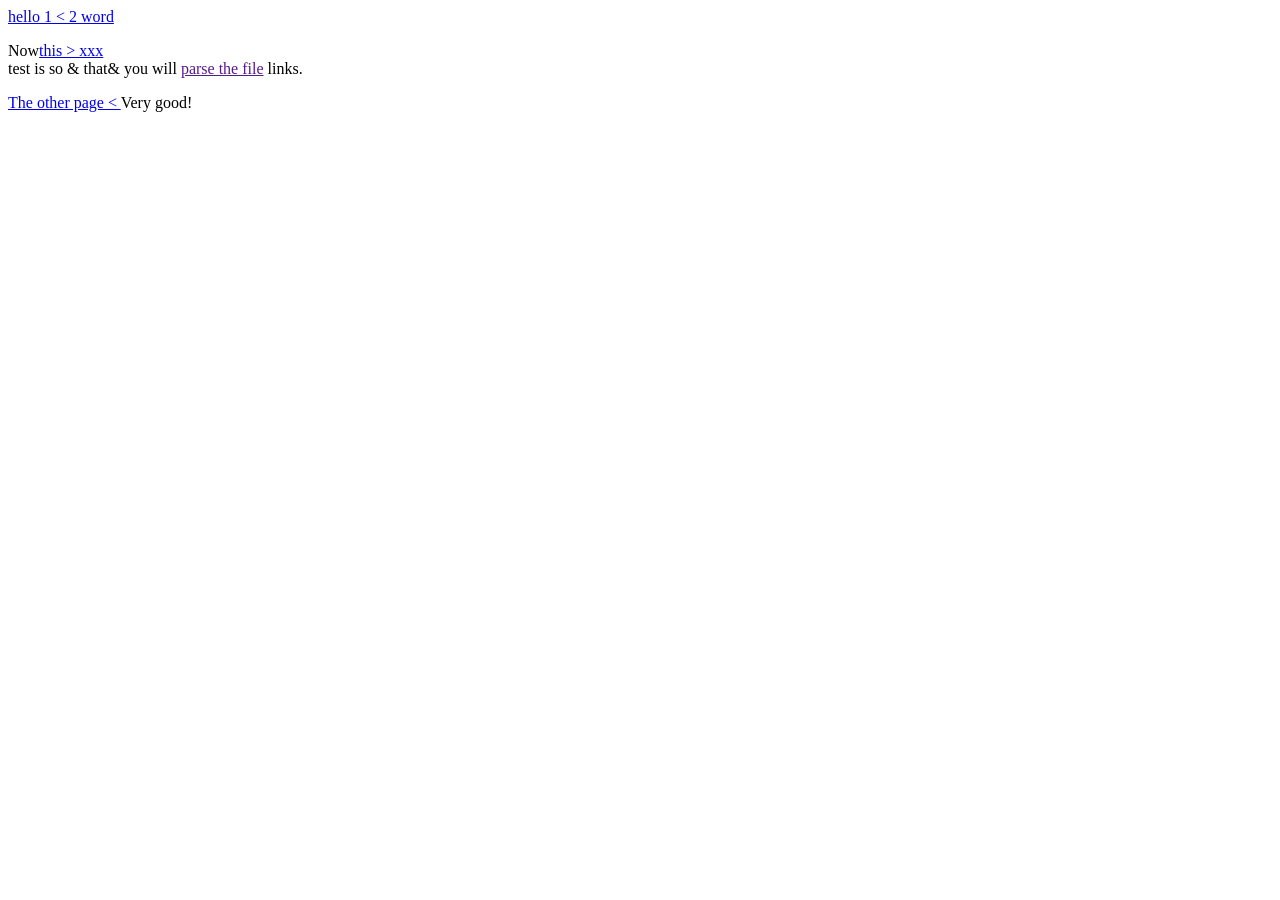
<file: cs240_C++_Projects/WebCrawler/test/file/index.html>
<HTML>
<title>"gOOgle com"</title>
<A HREF="sec.html"">
hello 1 &lt; 2 word </A>
<script>
cs240 c++ <b>programming</b> <a href="file:/users/ta/cs236ta/song/file/sec.html22222">
</script>
<BODY>
<p>Now<a href="./../../www.google.com/index.cfm#query">this > xxx</a><br>    test is so & that& <!-- Dragon --> you will <A href>parse the file</A> links. </p>
<a target="main" HreF="./sec.html#fragment">The other page < </a>
Very good!
</BODY>
</HTML>
<http>
</file>
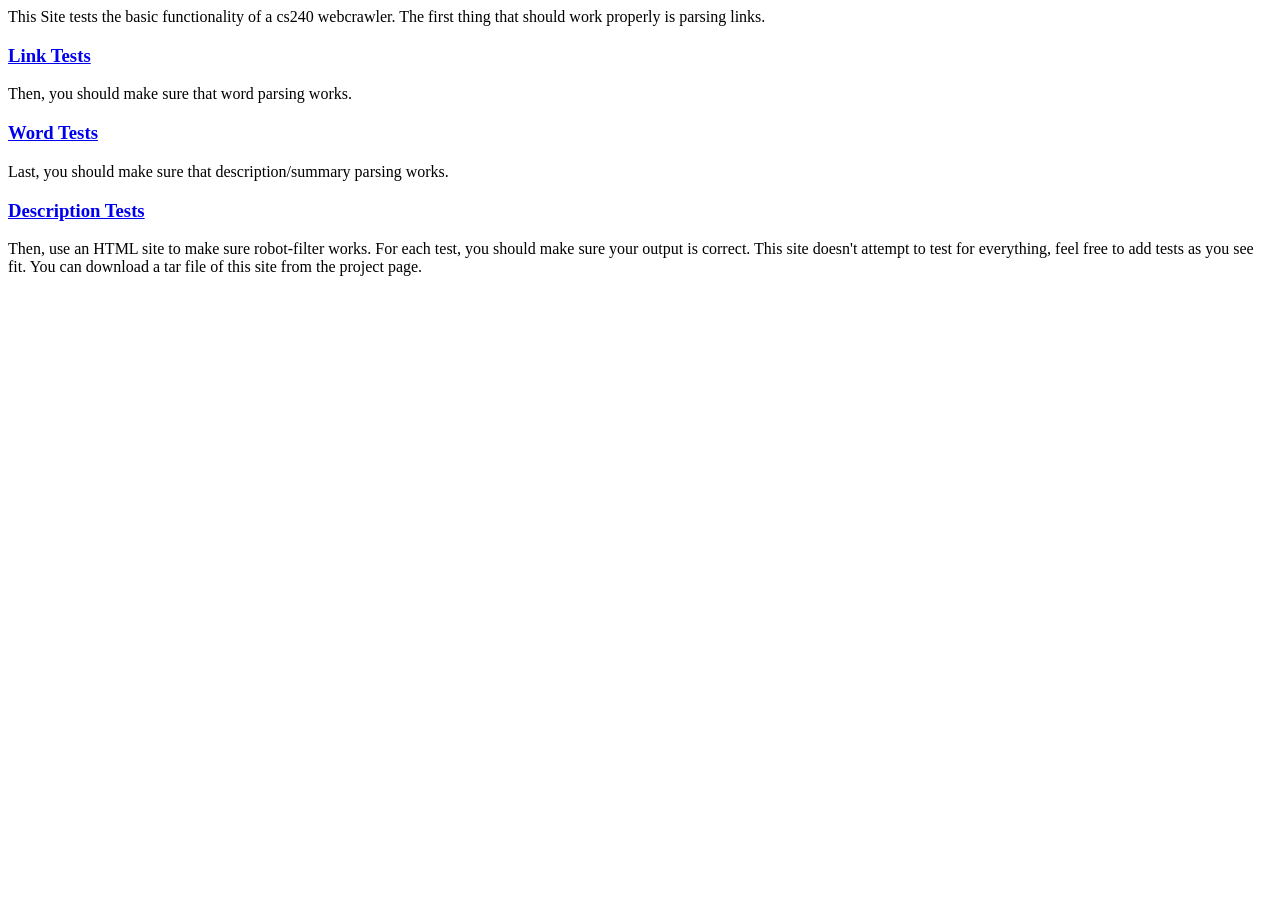
<file: cs240_C++_Projects/WebCrawler/test/file/student/index.html>
<HTML>
<HEAD>
	<TITLE>Start Page</TITLE>
</HEAD>
<BODY>
	This Site tests the basic functionality of a cs240 webcrawler.
	The first thing that should work properly is parsing links.
	<h3><a href="./linktests/index.html">Link Tests</a></h3>
	Then, you should make sure that word parsing works.
	<h3><a href="./wordtests/index.html">Word Tests</a></h3>
	Last, you should make sure that description/summary parsing works.
	<h3><a href="./descriptiontests/index.html">Description Tests</a></h3>
	Then, use an HTML site to make sure robot-filter works.
	For each test, you should make sure your output is correct.
	
	This site doesn't attempt to test for everything, feel free to
	add tests as you see fit. You can download a tar file of this site
	from the project page.
</BODY>
</HTML>
</file>
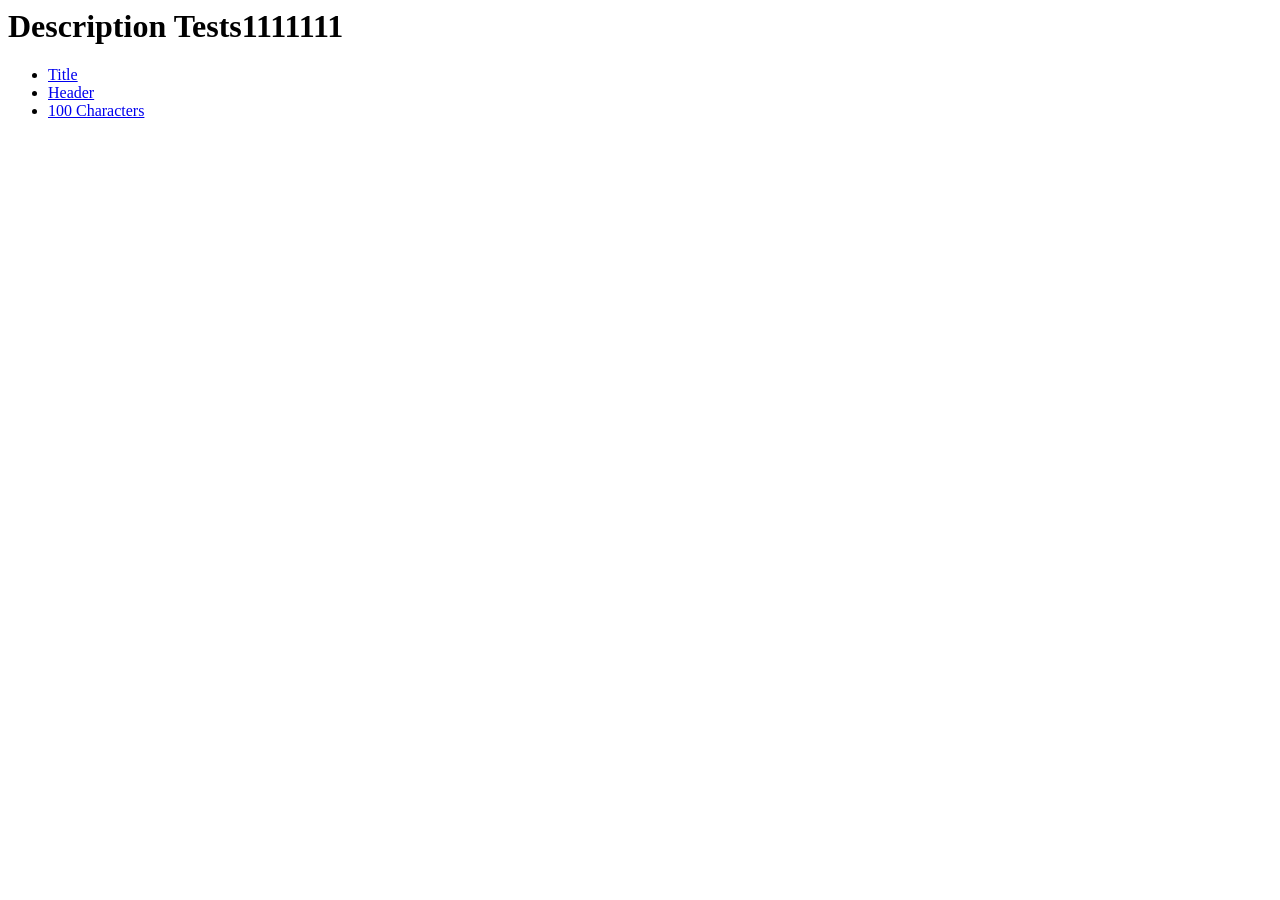
<file: cs240_C++_Projects/WebCrawler/test/file/student/descriptiontests/index.html>
<HTML>
<HEAD>
    <TITLE>Description Tests</TITLE>
</HEAD>
<BODY>
<h1>Description Tests1111111</h1>
<ul>
    <li><a href="title.html">Title</a></li>
    <li><a href="header.html">Header</a></li>
    <li><a href="characters.html">100 Characters</a></li>
</ul>
</BODY>
</HTML>
</file>
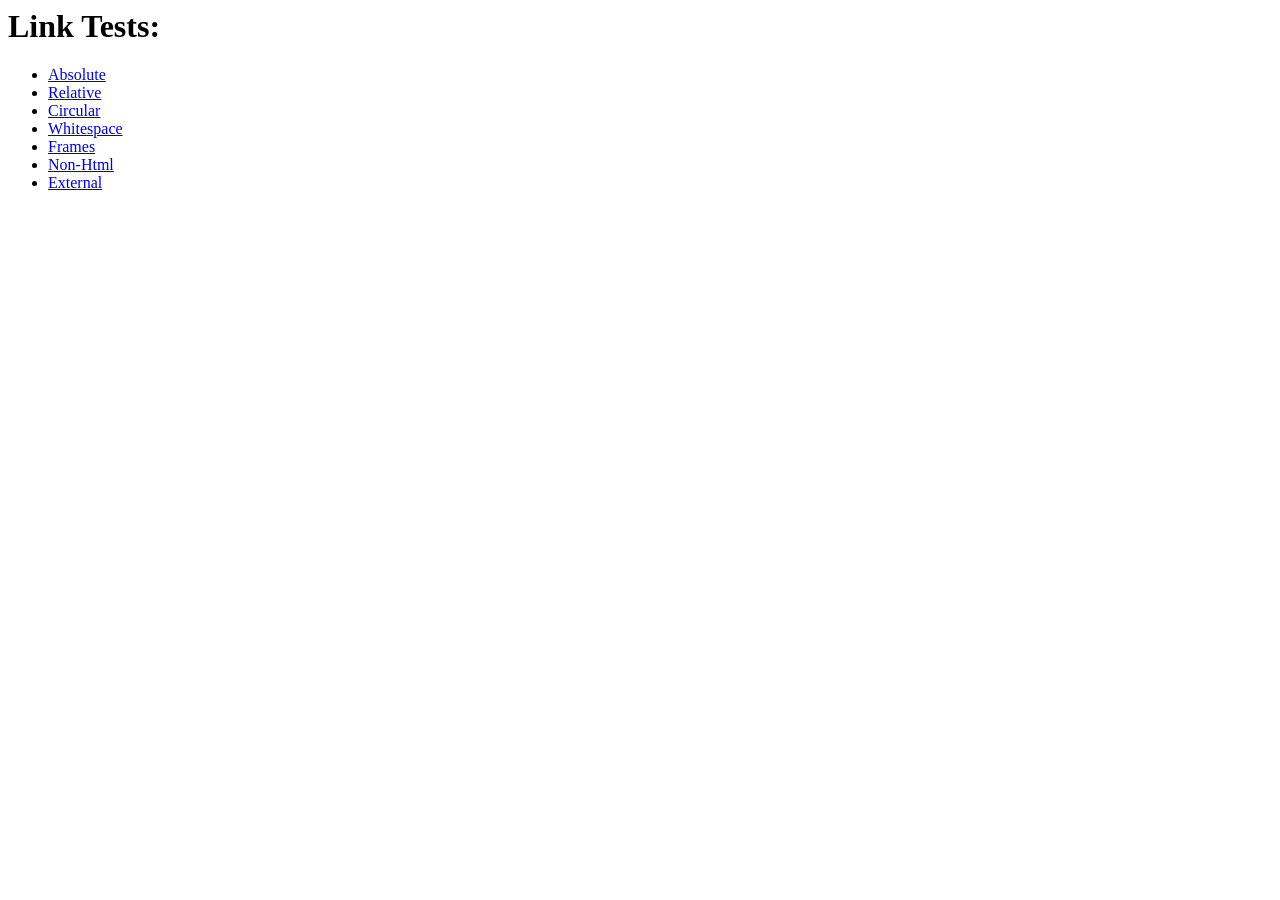
<file: cs240_C++_Projects/WebCrawler/test/file/student/linktests/index.html>
<HTML>
<HEAD>
    <TITLE>Link Tests</TITLE>
</HEAD>
<BODY>
<h1>Link Tests:</h1>
<ul>
    <li><a href="absolute.html">Absolute</a></li>
    <li><a href="relative.html">Relative</a></li>
    <li><a href="circular.html">Circular</a></li>
    <li><a href="whitespace.html">Whitespace</a></li>
    <li><a href="frames.html">Frames</a></li>
    <li><a href="non-html.html">Non-Html</a></li>
    <li><a href="external.html">External</a></li>
    <!--<li><a href="extra.html">Extra</a></li>-->
</BODY>
</HTML>
</file>
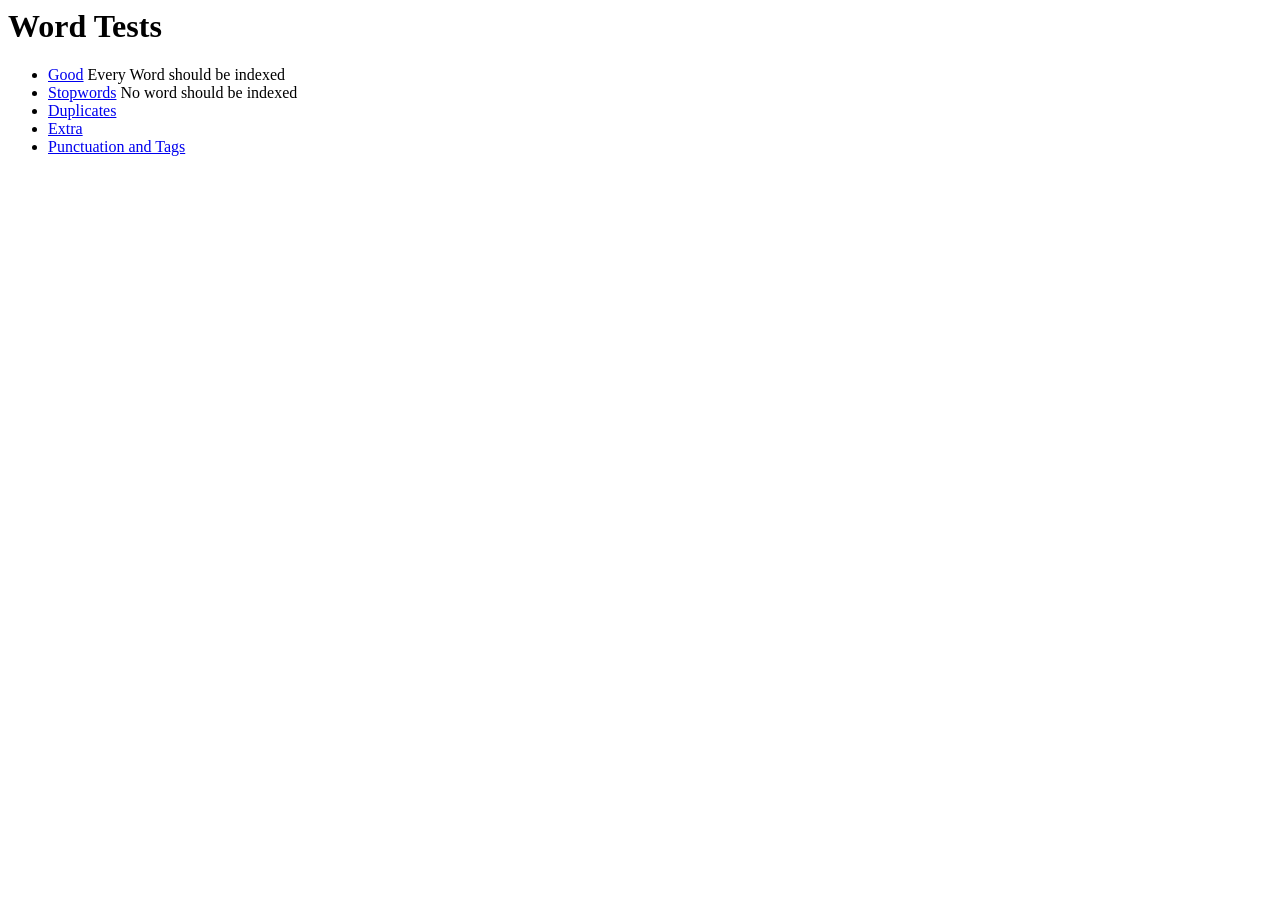
<file: cs240_C++_Projects/WebCrawler/test/file/student/wordtests/index.html>
<HTML>
<HEAD>
    <TITLE>Word Tests</TITLE>
</HEAD>
<BODY>
    <h1>Word Tests</h1>
    <ul>
        <li><a href="good.html">Good</a> Every Word should be indexed</li>
        <li><a href="stopword.html">Stopwords</a> No word should be indexed</li>
        <li><a href="duplicate.html">Duplicates</a></li>
        <li><a href="extra.html">Extra</a></li>
	<li><a href="punctuation.html">Punctuation and Tags</a></li>
    </ul>

</BODY>
</HTML>
</file>
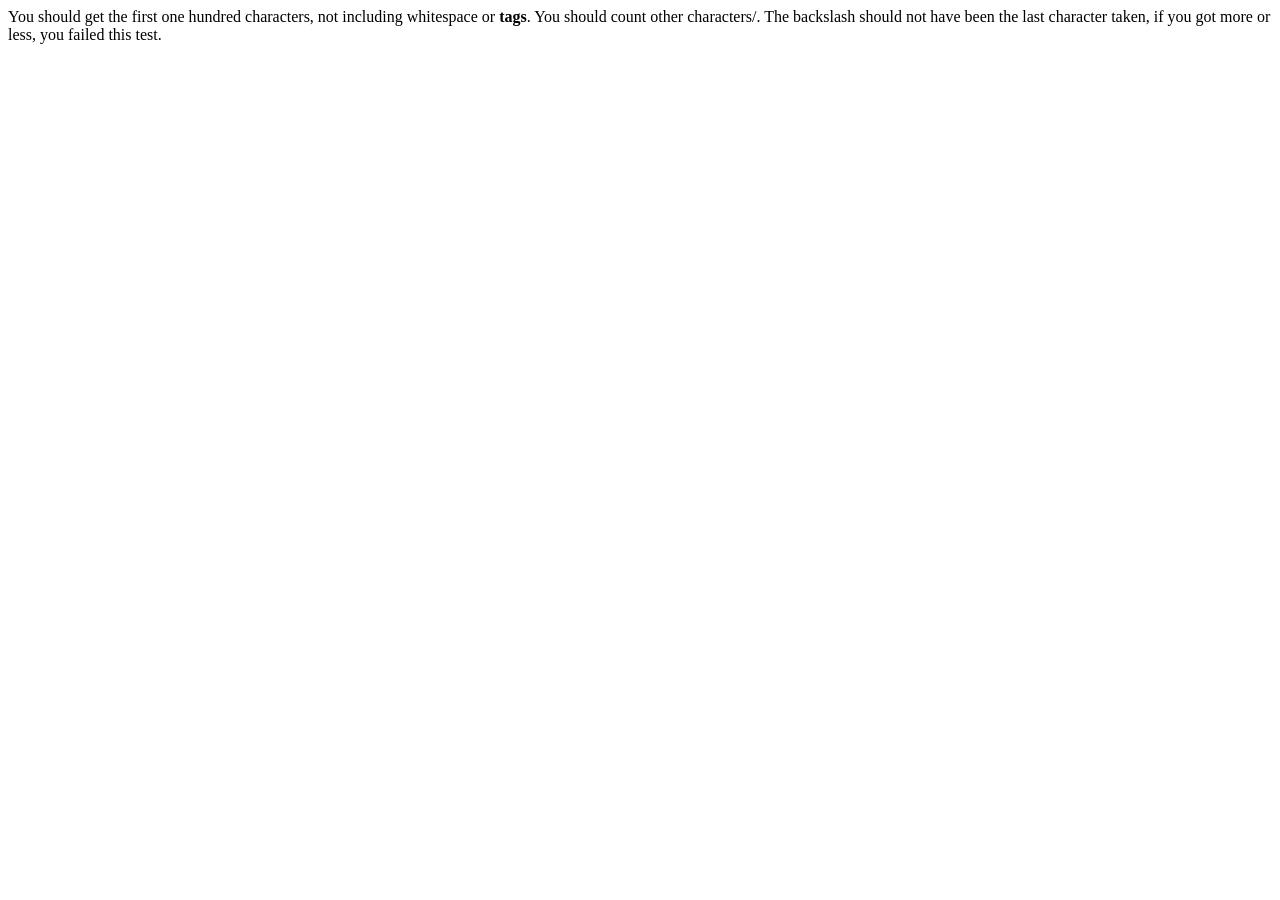
<file: cs240_C++_Projects/WebCrawler/test/file/student/descriptiontests/characters.html>
<HTML>
<HEAD>
</HEAD>
<BODY>
You should get the first one hundred characters, not including whitespace or
<b>tags</b>. You should  count other characters/.  The backslash should not have been the last character
taken, if you got more or less, you failed this test.

</BODY>
</HTML>
</file>
